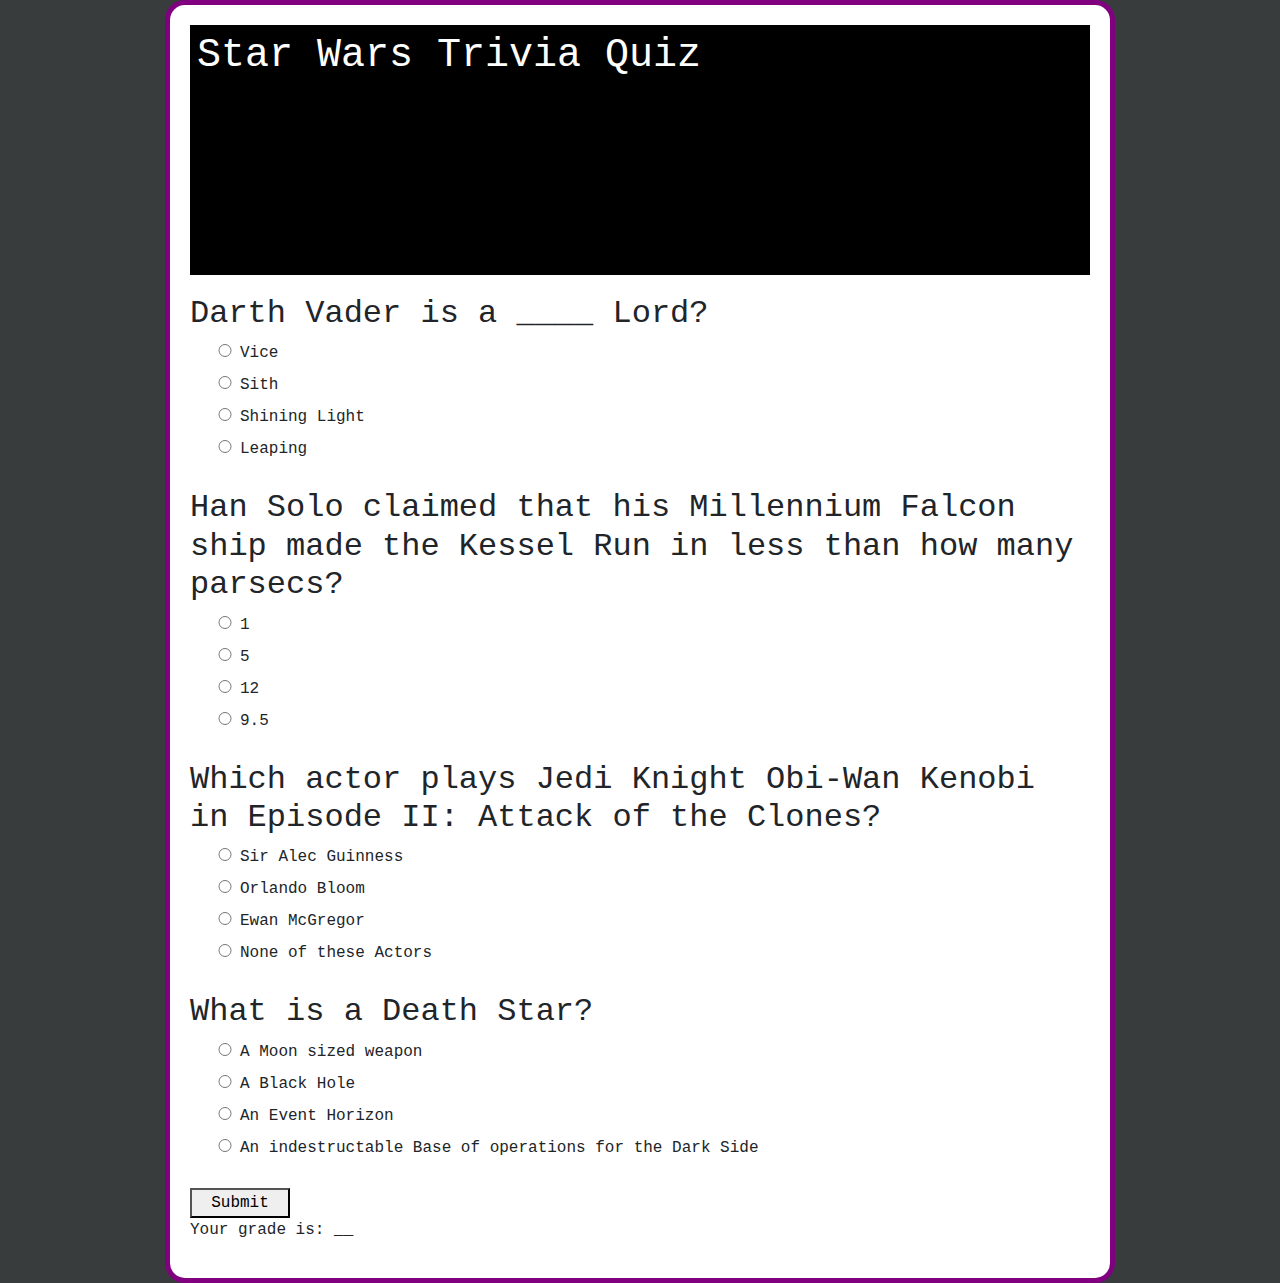
<file: index.html-master/TriviaGame/index.html>
<!DOCTYPE html>
<html lang="en">

<head>
    <title>Star Wars Trivia</title>
    <meta charset="UTF-8">
    <meta name="viewport" content="width=device-width, initial-scale=1.0">
    <link rel="stylesheet" href="https://stackpath.bootstrapcdn.com/bootstrap/4.3.1/css/bootstrap.min.css"
        integrity="sha384-ggOyR0iXCbMQv3Xipma34MD+dH/1fQ784/j6cY/iJTQUOhcWr7x9JvoRxT2MZw1T" crossorigin="anonymous">
    <meta http-equiv="X-UA-Compatible" content="ie=edge">
</head>





<style>
    body {
        background-color: rgb(56, 60, 61);
        font-family: Courier New;
    }

    #main {
        width: 80%;
        max-width: 950px;
        border: 5px purple solid;
        margin: auto;
        padding: 20px;
        background-color: white;
        border-radius: 20px;
    }

    #header {
        margin-top: 0;
        border: 2px solid black;
        padding: 5px;
        height: 250px;
        background: black;
        background-image: url("https://i.ibb.co/jG6BL2W/kisspng-atmosphere-sky-astronomy-black-star-get-snowing-png-pictures-5ab13ceace7338-1046213315215649068456.jpg");
        color: white;
    }

    label {
        display: block;
    }

    input {
        width: 30px;
        margin-left: 20px;
    }

    h2 {
        clear: both;
        padding-top: 20px;
    }

    button {
        width: 100px;
        margin-top: 20px;
    }
</style>






<div id="main">
    <div id="header">
        <h1>Star Wars Trivia Quiz</h1>
    </div>
    <form id="form1">

        <h2>Darth Vader is a ____ Lord?</h2>
        <label for="var_string"><input type="radio" name="variable" value="0" id="var_string" />Vice</label>

        <label for="var_join"><input type="radio" name="variable" value="25" id="var_join" />Sith</label>

        <label for="var_info"><input type="radio" name="variable" value="0" id="var_info" />Shining
            Light</label>

        <label for="var_condition"><input type="radio" name="variable" value="0" id="var_condition" />Leaping</label>


        <h2>Han Solo claimed that his Millennium Falcon ship made the Kessel Run in less than how many parsecs?
        </h2>
        <label for="var_string"><input type="radio" name="variable" value="0" id="var_string" />1</label>

        <label for="var_join"><input type="radio" name="variable" value="0" id="var_join" />5</label>

        <label for="var_info"><input type="radio" name="variable" value="25" id="var_info" />12</label>

        <label for="var_condition"><input type="radio" name="variable" value="0" id="var_condition" />9.5</label>


        <h2>Which actor plays Jedi Knight Obi-Wan Kenobi in Episode II: Attack of the Clones?</h2>

        <label for="cat_string"><input type="radio" name="con" value="0" id="cat_string" />Sir Alec
            Guinness</label>

        <label for="cat_join"><input type="radio" name="con" value="0" id="cat_join" />Orlando Bloom</label>

        <label for="cat_info"><input type="radio" name="con" value="25" id="cat_info" />Ewan McGregor</label>

        <label for="cat_condition"><input type="radio" name="con" value="0" id="cat_condition" />None of these
            Actors</label>

        <h2>What is a Death Star?</h2>

        <label for="if_string"><input type="radio" name="ifstate" value="25" id="if_string" />A Moon sized
            weapon</label>

        <label for="if_join"><input type="radio" name="ifstate" value="0" id="if_join" />A Black Hole</label>

        <label for="if_info"><input type="radio" name="ifstate" value="0" id="if_info" />An Event
            Horizon</label>

        <label for="if_condition"><input type="radio" name="ifstate" value="0" id="if_condition" />An
            indestructable Base of operations for the Dark Side</label>

        <button type="submit" value="Submit">Submit</button>

    </form>

    <p>Your grade is: <span id="grade">__</span></p>
    <p id="grade2"></p>





    <script>
        var timer: 0;
        var timeLimit: 120;

        function Update() {
            timer += Time.deltaTime;
            if (timer >= timeLimit) {

                document.getElementById("form1").onsubmit = function () {
                    variable = parseInt(document.querySelector('input[name = "variable"]:checked').value);
                    sub = parseInt(document.querySelector('input[name = "sub"]:checked').value);
                    con = parseInt(document.querySelector('input[name = "con"]:checked').value);
                    ifstate = parseInt(document.querySelector('input[name = "ifstate"]:checked').value);


                    result = variable + sub + con + ifstate;

                    document.getElementById("grade").innerHTML = result;

                    grading = [
                        {
                            score: 0, feedback: "You probably get Star Wars and Star Trek confused", image: url("https://i.ibb.co/0rgSXYM/not-smart.jpg"),
                        }
                                {
                            score: 25, feedback: "There are Sand People smarter than you", image: url("https://i.ibb.co/WVb1sC3/1719b71731ef64134ade238b841e0532.png"),
                        }
                                {
                            score: 50, feedback: "Not bad Padawan. Try again.", image: url("https://i.ibb.co/W3bnHZr/5-differences-between-horses-as-a-hobby-and-as-a-career-lots-to-learn.jpg"),
                        }
                                {
                            score: 75, feedback: "There may be a New Hope!", image: url("https://i.ibb.co/cwd2ybg/CWsb-AOIUk-AANsx-S.jpg"),
                        }
                                {
                            score: 100, feedback: "Excellent! I sense The Force is strong in you! Stop shaking my screen, that's not funny", image: url("https://i.ibb.co/4j11tQn/master-joda.png"),

                        }





                    ];

                    for (i = 0; i < grading.length; i++) {
                        if (result == grading[i].score) {
                            result2 = grading[i].feedback + "<br/><img src='" + grading[i].image + "' width='300'  />";
                        }





                        document.getElementById("grade2").innerHTML = result2;
                    }

                    return false;
                }
            } 
    </script>
    </body>
    </html>
</file>
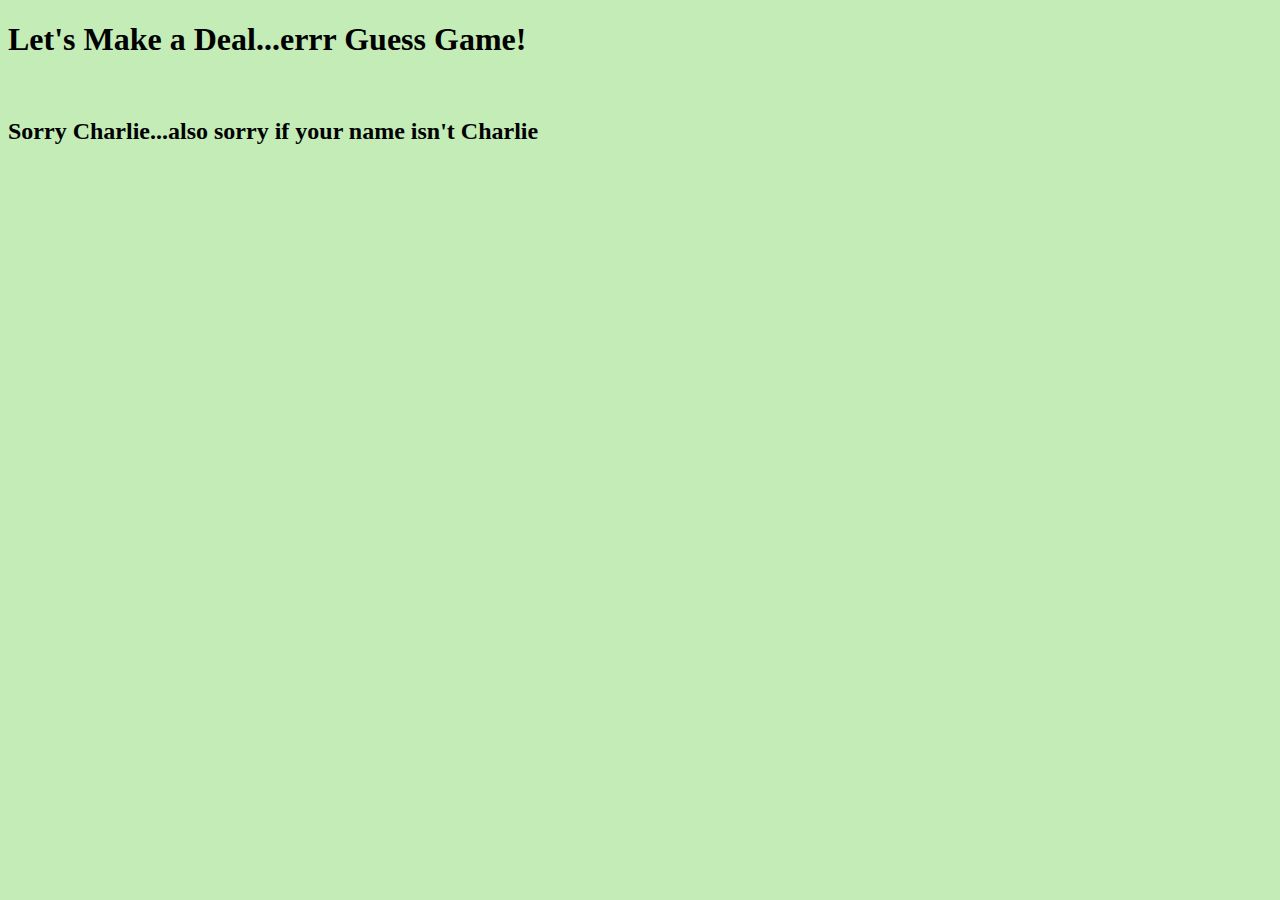
<file: psychichomework.html>
<!DOCTYPE html>
<html lang='en'>

<head>

    <meta charset='UTF-8'>
    <meta name='viewport' content='width=device-width, initial-scale=1.0'>
    <meta http-equiv='X-UA-Compatible" content=' ie=edge'>
    <title>Psychic Game</title>
</head>


<body bgcolor="#C3ECB7">

<h1>Let's Make a Deal...errr Guess Game!</h1>
<p>
    <br>
    <h2>Sorry Charlie...also sorry if your name isn't Charlie</h2>
</p>

<script type='text/javascript'>


    alert('you have 10 guesses, guess the correct letter');

    var answer = ('a', 'b', 'c', 'd', 'e', 'f', 'g', 'h', 'i', 'j', 'k', 'l', 'm', 'n', 'o', 'p', 'q', 'r', 's', 't', 'u', 'v', 'w', 'x', 'y', 'z');
    var guess = prompt('What is Your Guess?');
    for (i = 0; i < 10; i++) {
        if (answer == guess) {
            alert('you guessed right');
            break;
        } else {
            guess = prompt('Sorry Better Luck Next Time');
        }
    }
</script>
</body>

</html>
</file>
